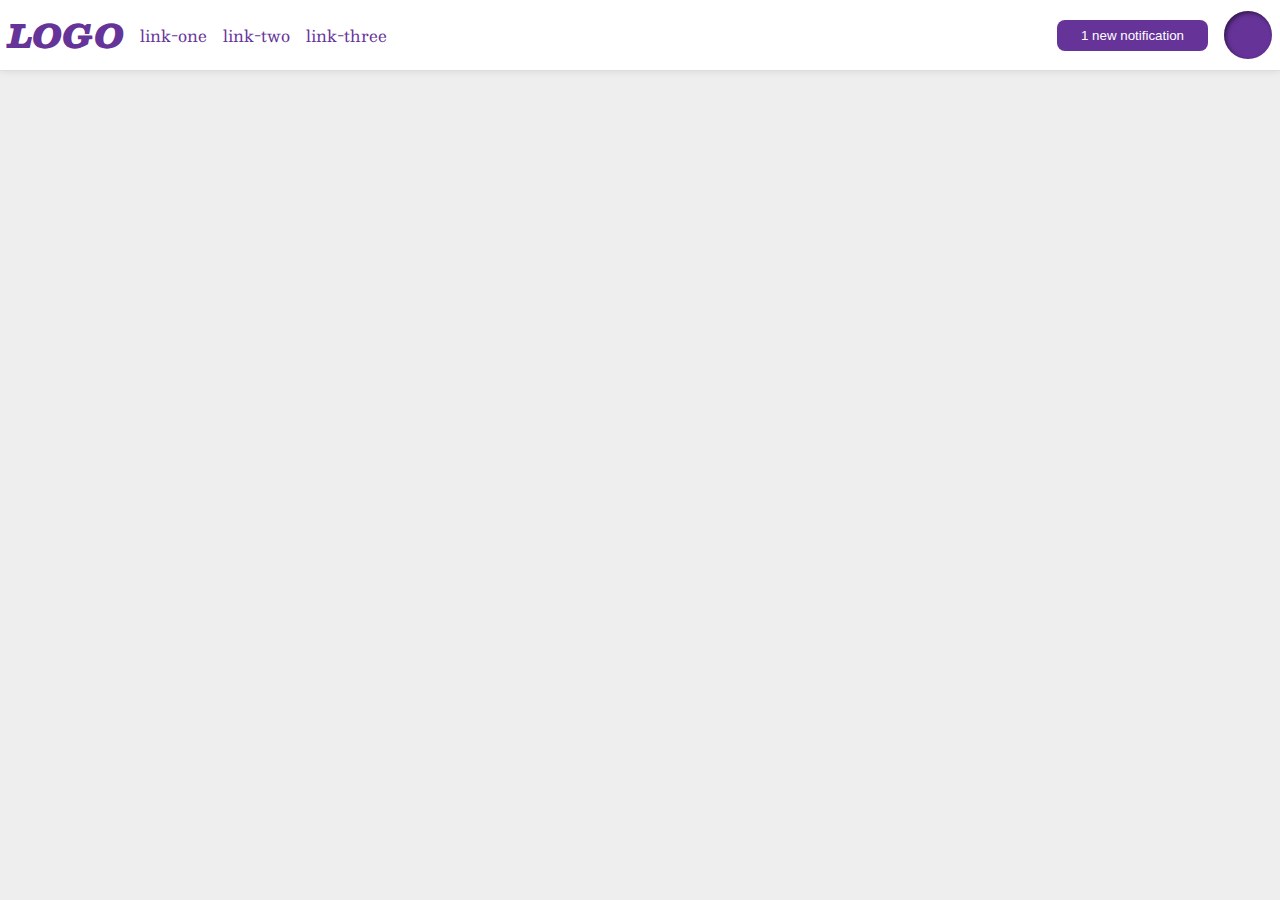
<file: flex/03-flex-header-2/index.html>
<!DOCTYPE html>
<html lang="en">
  <head>
    <meta charset="UTF-8">
    <meta http-equiv="X-UA-Compatible" content="IE=edge">
    <meta name="viewport" content="width=device-width, initial-scale=1.0">
    <title>Flex Header 2</title>
    <link rel="stylesheet" href="style.css">
  </head>
  <body>
    <div class="header">
      <div class="left">
        <div class="logo">
          LOGO
        </div>
        <ul class="links">
          <li><a href="google.com">link-one</a></li>
          <li><a href="google.com">link-two</a></li>
          <li><a href="google.com">link-three</a></li>
        </ul>
      </div>
      <div class="right">
        <button class="notifications">
          1 new notification
        </button>
        <div class="profile-image"></div>
      </div>
    </div>
  </body>
</html>
</file>
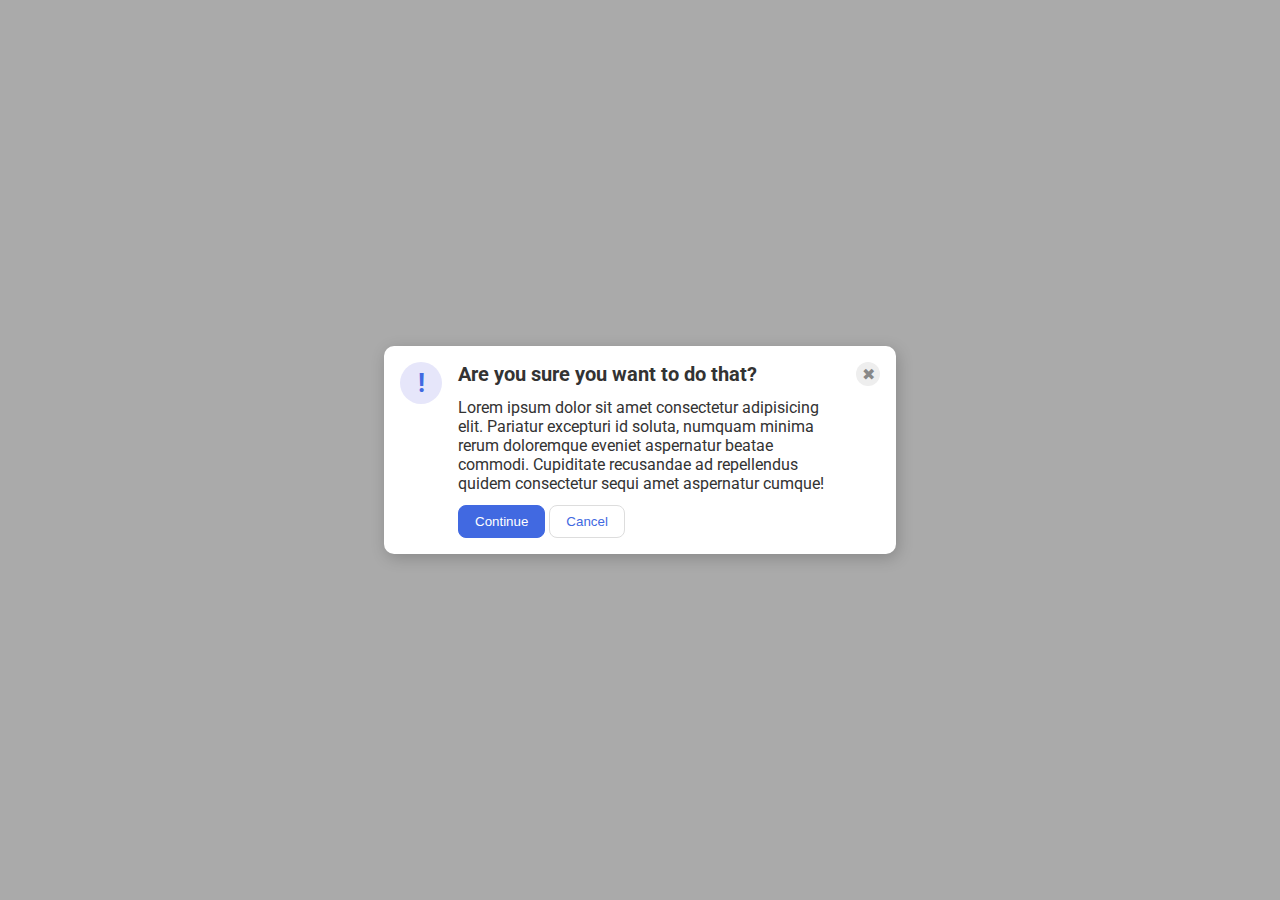
<file: flex/05-flex-modal/index.html>
<!DOCTYPE html>
<html lang="en">
  <head>
    <meta charset="UTF-8">
    <meta http-equiv="X-UA-Compatible" content="IE=edge">
    <meta name="viewport" content="width=device-width, initial-scale=1.0">
    <link rel="stylesheet" href="style.css">
    <title>Modal</title>
  </head>
  <body>
    <div class="modal">
      <div class="icon">!</div>
      <div class="middle">
        <div class="header">Are you sure you want to do that?</div>
        <div class="text">Lorem ipsum dolor sit amet consectetur adipisicing elit. Pariatur excepturi id soluta, numquam minima rerum doloremque eveniet aspernatur beatae commodi. Cupiditate recusandae ad repellendus quidem consectetur sequi amet aspernatur cumque!</div>
        <button class="continue">Continue</button>
        <button class="cancel">Cancel</button>
      </div>
      <div class="close-button">✖</div>
    </div>
  </body>
</html>
</file>
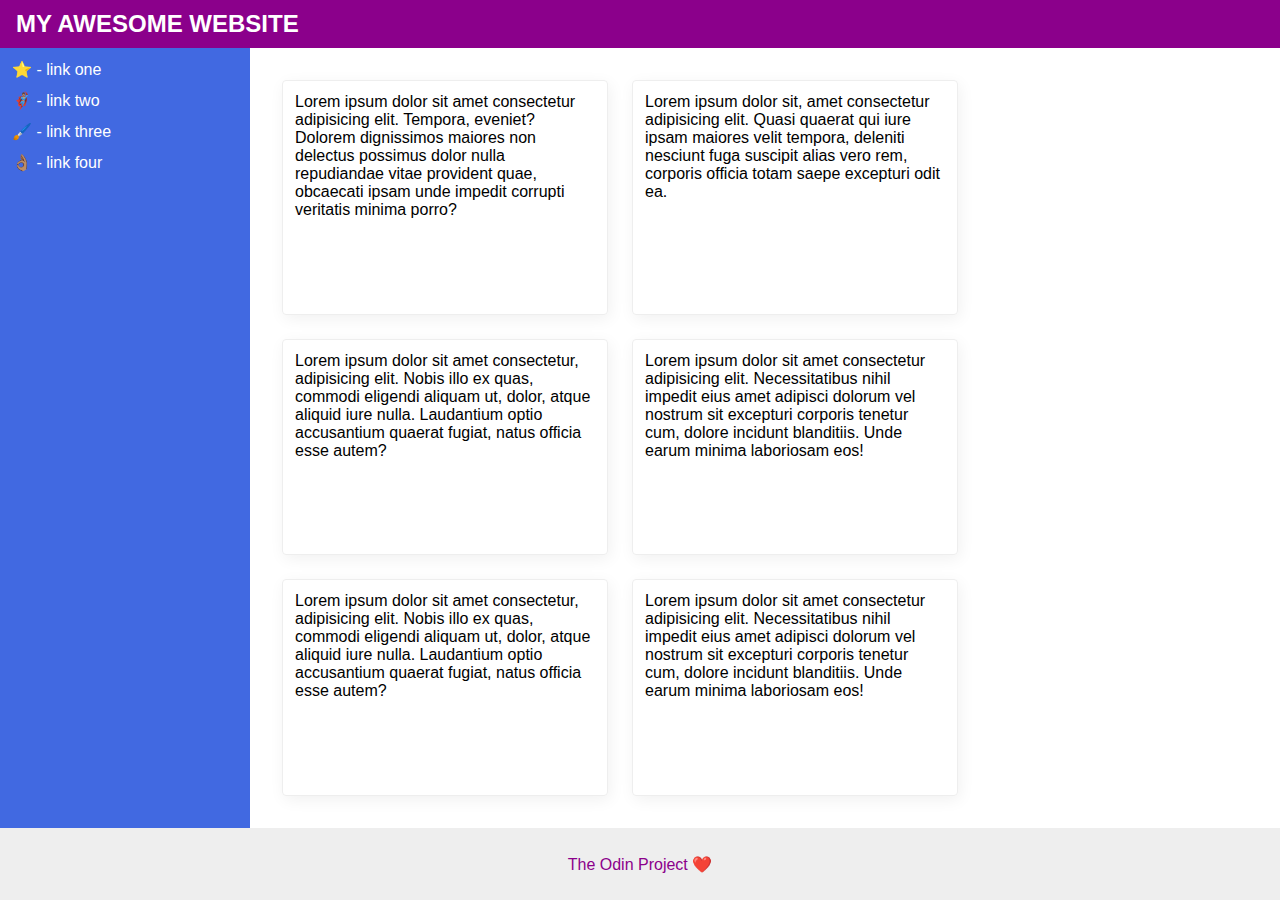
<file: flex/07-flex-layout-2/index.html>
<!DOCTYPE html>
<html lang="en">
  <head>
    <meta charset="UTF-8">
    <meta http-equiv="X-UA-Compatible" content="IE=edge">
    <meta name="viewport" content="width=device-width, initial-scale=1.0">
    <title>The Holy Grail</title>
    <link rel="stylesheet" href="style.css">
  </head>
  <body>
    <div class="header">
      MY AWESOME WEBSITE
    </div>
    
    <div class="middle">
      <div class="sidebar">
        <ul>
          <li><a href="#">⭐ - link one</a></li>
          <li><a href="#">🦸🏽‍♂️ - link two</a></li>
          <li><a href="#">🖌️ - link three</a></li>
          <li><a href="#">👌🏽 - link four</a></li>
        </ul>
      </div>
  
      <div class="content">
        <div class="card">Lorem ipsum dolor sit amet consectetur adipisicing elit. Tempora, eveniet? Dolorem dignissimos maiores non delectus possimus dolor nulla repudiandae vitae provident quae, obcaecati ipsam unde impedit corrupti veritatis minima porro?</div>
        <div class="card">Lorem ipsum dolor sit, amet consectetur adipisicing elit. Quasi quaerat qui iure ipsam maiores velit tempora, deleniti nesciunt fuga suscipit alias vero rem, corporis officia totam saepe excepturi odit ea.</div>
        <div class="card">Lorem ipsum dolor sit amet consectetur, adipisicing elit. Nobis illo ex quas, commodi eligendi aliquam ut, dolor, atque aliquid iure nulla. Laudantium optio accusantium quaerat fugiat, natus officia esse autem?</div>
        <div class="card">Lorem ipsum dolor sit amet consectetur adipisicing elit. Necessitatibus nihil impedit eius amet adipisci dolorum vel nostrum sit excepturi corporis tenetur cum, dolore incidunt blanditiis. Unde earum minima laboriosam eos!</div>
        <div class="card">Lorem ipsum dolor sit amet consectetur, adipisicing elit. Nobis illo ex quas, commodi eligendi aliquam ut, dolor, atque aliquid iure nulla. Laudantium optio accusantium quaerat fugiat, natus officia esse autem?</div>
        <div class="card">Lorem ipsum dolor sit amet consectetur adipisicing elit. Necessitatibus nihil impedit eius amet adipisci dolorum vel nostrum sit excepturi corporis tenetur cum, dolore incidunt blanditiis. Unde earum minima laboriosam eos!</div>  
  
      </div>
    </div>
    
    <div class="footer">
      The Odin Project ❤️
    </div>
  </body>
</html>
</file>
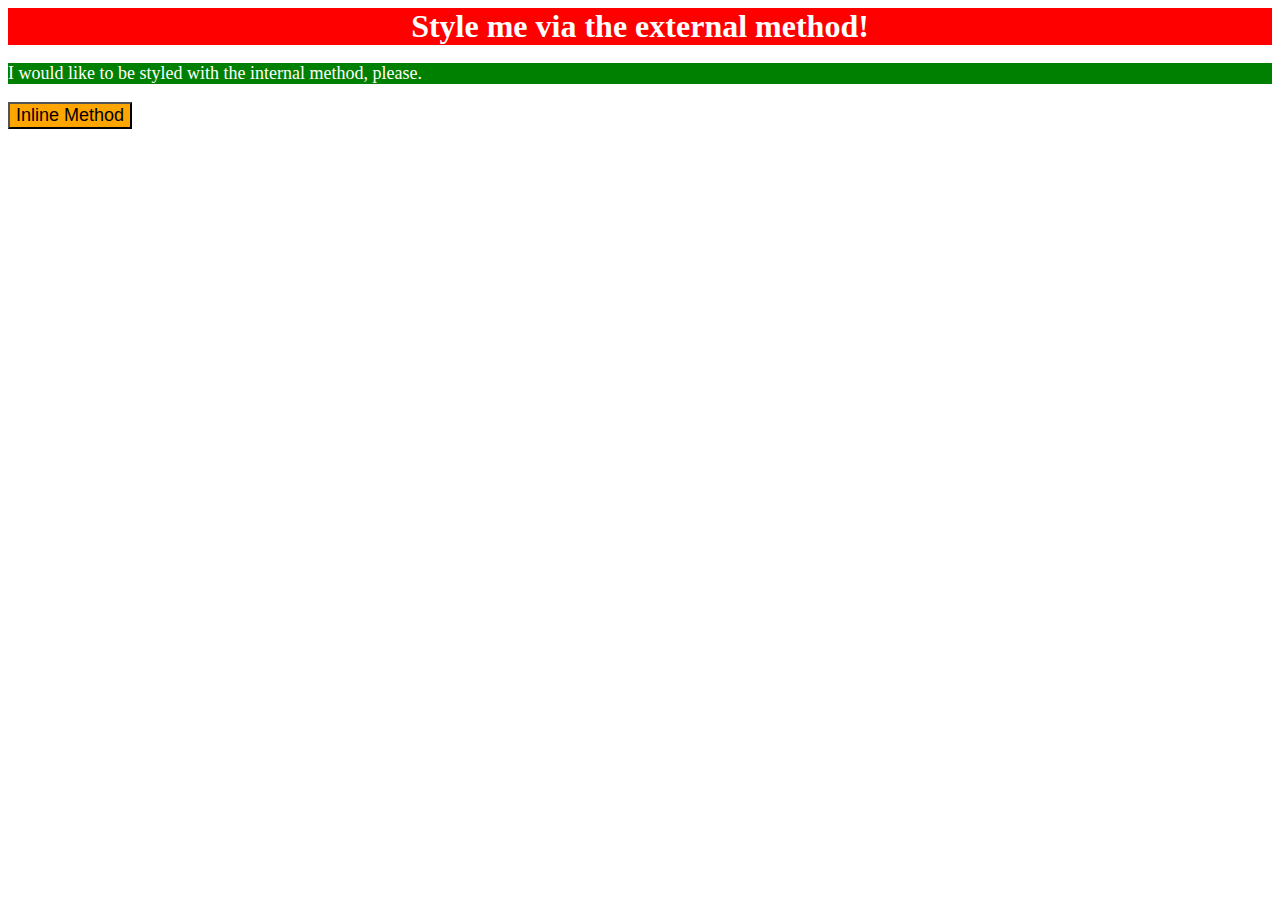
<file: foundations/01-css-methods/index.html>
<!DOCTYPE html>
<html lang="en">
  <head>
    <meta charset="UTF-8">
    <meta http-equiv="X-UA-Compatible" content="IE=edge">
    <meta name="viewport" content="width=device-width, initial-scale=1.0">
    <title>Methods for Adding CSS</title>
    <link rel="stylesheet" href="style.css">
    <style>
      p {
        background-color: green;
        color: white;
        font-size: 18px;
      }
    </style>
  </head>
  <body>
    <div>Style me via the external method!</div>
    <p>I would like to be styled with the internal method, please.</p>
    <button style="background-color: orange; font-size: 18px">Inline Method</button>
  </body>
</html>
</file>
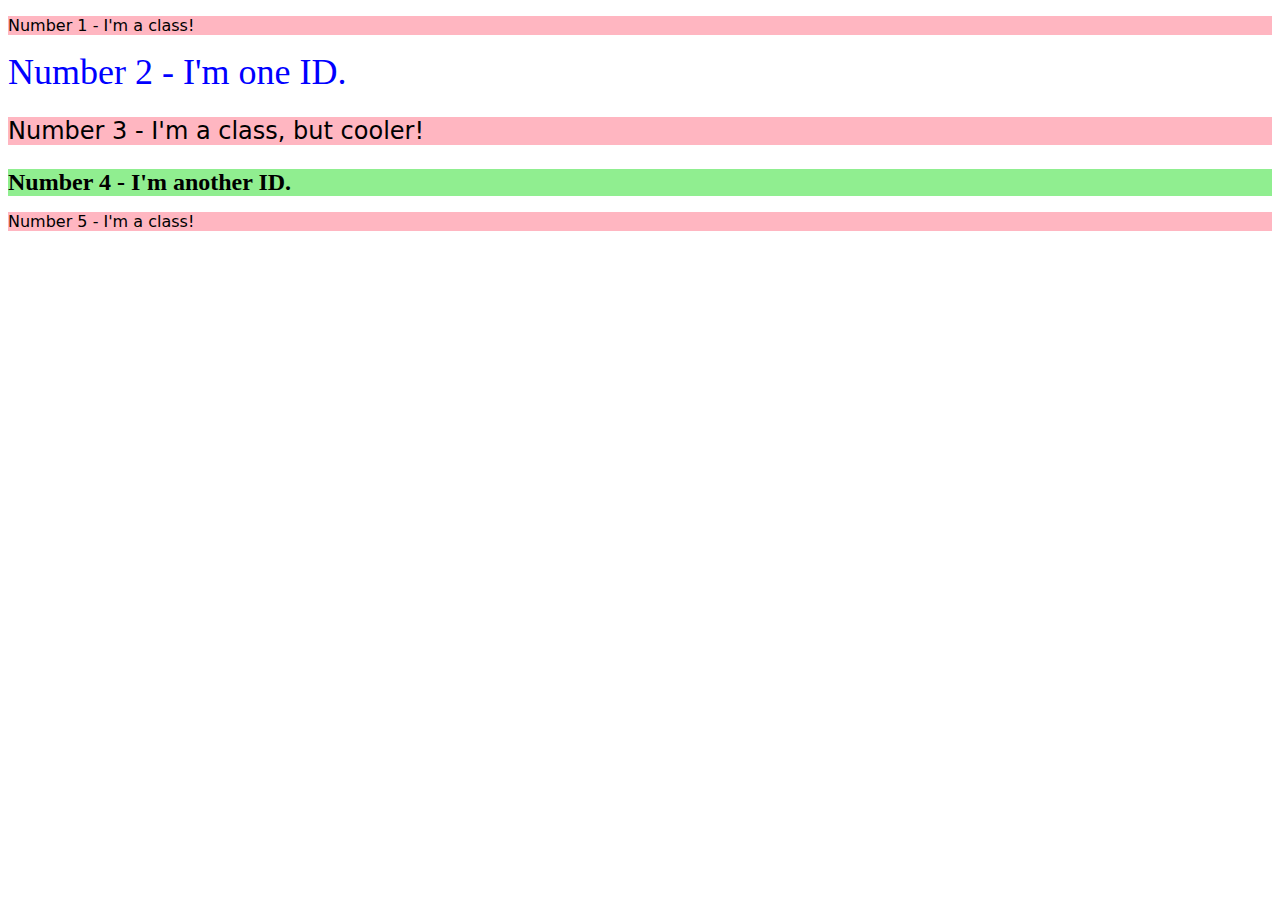
<file: foundations/02-class-id-selectors/index.html>
<!DOCTYPE html>
<html lang="en">
  <head>
    <meta charset="UTF-8">
    <meta http-equiv="X-UA-Compatible" content="IE=edge">
    <meta name="viewport" content="width=device-width, initial-scale=1.0">
    <title>Class and ID Selectors</title>
    <link rel="stylesheet" href="style.css">
  </head>
  <body>
    <p class="pink">Number 1 - I'm a class!</p>
    <div id="two">Number 2 - I'm one ID.</div>
    <p class="pink three">Number 3 - I'm a class, but cooler!</p>
    <div id="four">Number 4 - I'm another ID.</div>
    <p class="pink">Number 5 - I'm a class!</p>
  </body>
</html>
</file>
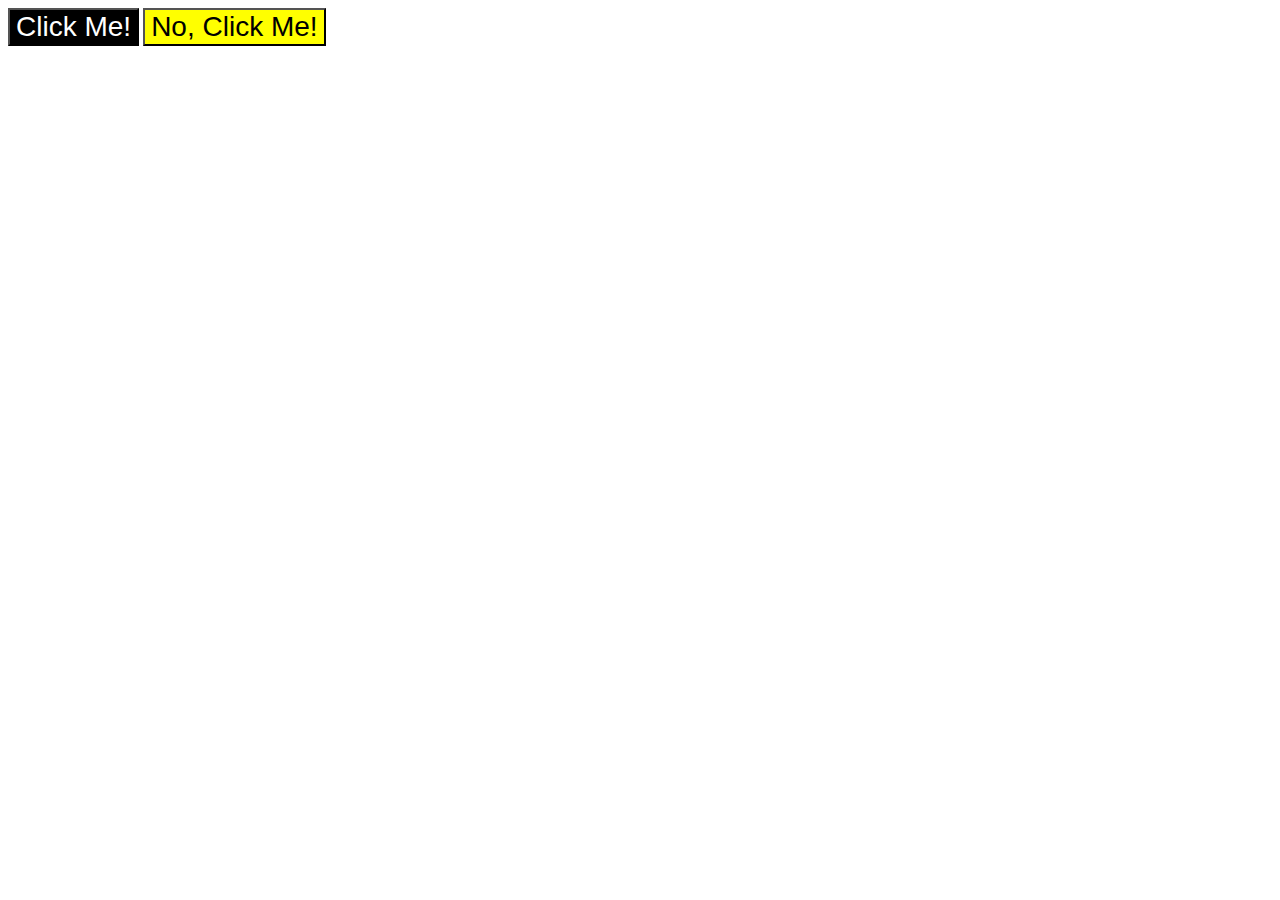
<file: foundations/03-grouping-selectors/index.html>
<!DOCTYPE html>
<html lang="en">
  <head>
    <meta charset="UTF-8">
    <meta http-equiv="X-UA-Compatible" content="IE=edge">
    <meta name="viewport" content="width=device-width, initial-scale=1.0">
    <title>Grouping Selectors</title>
    <link rel="stylesheet" href="style.css">
  </head>
  <body>
    <button class="one">Click Me!</button>
    <button class="two">No, Click Me!</button>
  </body>
</html>
</file>
<file: flex/03-flex-header-2/style.css>
/* this is some magical font-importing.  
you'll learn about it later. */
@import url('https://fonts.googleapis.com/css2?family=Besley:ital,wght@0,400;1,900&display=swap');

body {
  margin: 0;
  background: #eee;
  font-family: Besley, serif;
}

.header {
  background: white;
  border-bottom: 1px solid #ddd;
  box-shadow: 0 0 8px rgba(0,0,0,.1);
  display: flex;
  justify-content: space-between;
  padding: 8px;
}

.profile-image {
  background: rebeccapurple;
  box-shadow: inset 2px 2px 4px rgba(0,0,0,.5);
  border-radius: 50%;
  width: 48px;
  height: 48px;
}

.logo {
  color: rebeccapurple;
  font-size: 32px;
  font-weight: 900;
  font-style: italic;
}

button {
  border: none;
  border-radius: 8px;
  background: rebeccapurple;
  color: white;
  padding: 8px 24px;
}

a {
  /* this removes the line under our links */
  text-decoration: none;
  color: rebeccapurple;
}

ul {
  list-style-type: none;
  display: flex;
  margin: 0;
  padding: 0;
  gap: 16px;
}

.left {
  display: flex;
  gap: 16px;
  align-items: center;
}

.right {
  display: flex;
  gap: 16px;
  align-items: center;
}
</file>
<file: flex/05-flex-modal/style.css>
@import url('https://fonts.googleapis.com/css2?family=Roboto:wght@400;700&display=swap');

html, body {
  height: 100%;
}

body {
  font-family: Roboto, sans-serif;
  margin: 0;
  background: #aaa;
  color: #333;
  /* I'll give you this one for free lol */
  display: flex;
  align-items: center;
  justify-content: center;
}

.modal {
  background: white;
  width: 480px;
  border-radius: 10px;
  box-shadow: 2px 4px 16px rgba(0,0,0,.2);
  padding: 16px;
  display: flex;
  gap: 16px;
}

.icon {
  color: royalblue;
  font-size: 26px;
  font-weight: 700;
  background: lavender;
  width: 42px;
  height: 42px;
  border-radius: 50%;
  display: flex;
  align-items: center;
  justify-content: center;
  flex: 1 0 auto;
}

.header {
  font-weight: bold;
  font-size: 20px;
  margin-bottom: 12px;
}

.close-button {
  background: #eee;
  border-radius: 50%;
  color: #888;
  font-weight: 400;
  font-size: 16px;
  height: 24px;
  width: 24px;
  display: flex;
  align-items: center;
  justify-content: center;
  flex: 1 0 auto;
}

button {
  padding: 8px 16px;
  border-radius: 8px;
}

button.continue {
  background: royalblue;
  border: 1px solid royalblue;
  color: white;
}

button.cancel {
  background: white;
  border: 1px solid #ddd;
  color: royalblue;
}

.text {
  margin-bottom: 12px;
}
</file>
<file: flex/07-flex-layout-2/style.css>
body {
  font-family: -apple-system, BlinkMacSystemFont, 'Segoe UI', Roboto, Oxygen, Ubuntu, Cantarell, 'Open Sans', 'Helvetica Neue', sans-serif;
  margin: 0;
  min-height: 100vh;
  display: flex;
  flex-direction: column;
}

.header {
  height: 48px;
  background: darkmagenta;
  color: white;
  font-weight: 900;
  font-size: 24px;
  display: flex;
  align-items: center;
  padding-left: 16px;
}

.middle {
  flex: 1;
  display: flex;
}

ul {
  list-style: none;
  margin: 0;
  padding: 0;
}

li {
  margin: 12px;
}

a {
  text-decoration: none;
  color: white;
}

.content {
  display: flex;
  flex-wrap: wrap;
  gap: 24px;
  padding: 32px;
}

.footer {
  height: 72px;
  background: #eee;
  color: darkmagenta;
  display: flex;
  justify-content: center;
  align-items: center;
}

.sidebar {
  width: 250px;
  background: royalblue;
  flex-shrink: 0;
}

.card {
  border: 1px solid #eee;
  box-shadow: 2px 4px 16px rgba(0,0,0,.06);
  border-radius: 4px;
  max-width: 300px;
  padding: 12px;
}
</file>
<file: foundations/01-css-methods/style.css>
div {
    background-color:red;
    color: white;
    font-size: 32px;
    text-align: center;
    font-weight: 700;
}
</file>
<file: foundations/02-class-id-selectors/style.css>
.pink {
    background-color: lightpink;
    font-family: Verdana, 'Dejavu Sans', sans-serif;
}

.three {
    font-size: 24px;
}

#two {
    color: blue;
    font-size: 36px;
}

#four {
    background-color: lightgreen;
    font-size: 24px;
    font-weight: bold;
}
</file>
<file: foundations/03-grouping-selectors/style.css>
.one,
.two {
    font-size: 28px;
    font-family: 'Helvetica', 'Times New Roman', sans-serif;
}

.one {
    color: rgb(255,255,255);
    background-color: rgb(0,0,0);
}

.two {
    background-color: rgb(255,255,0);
}
</file>
